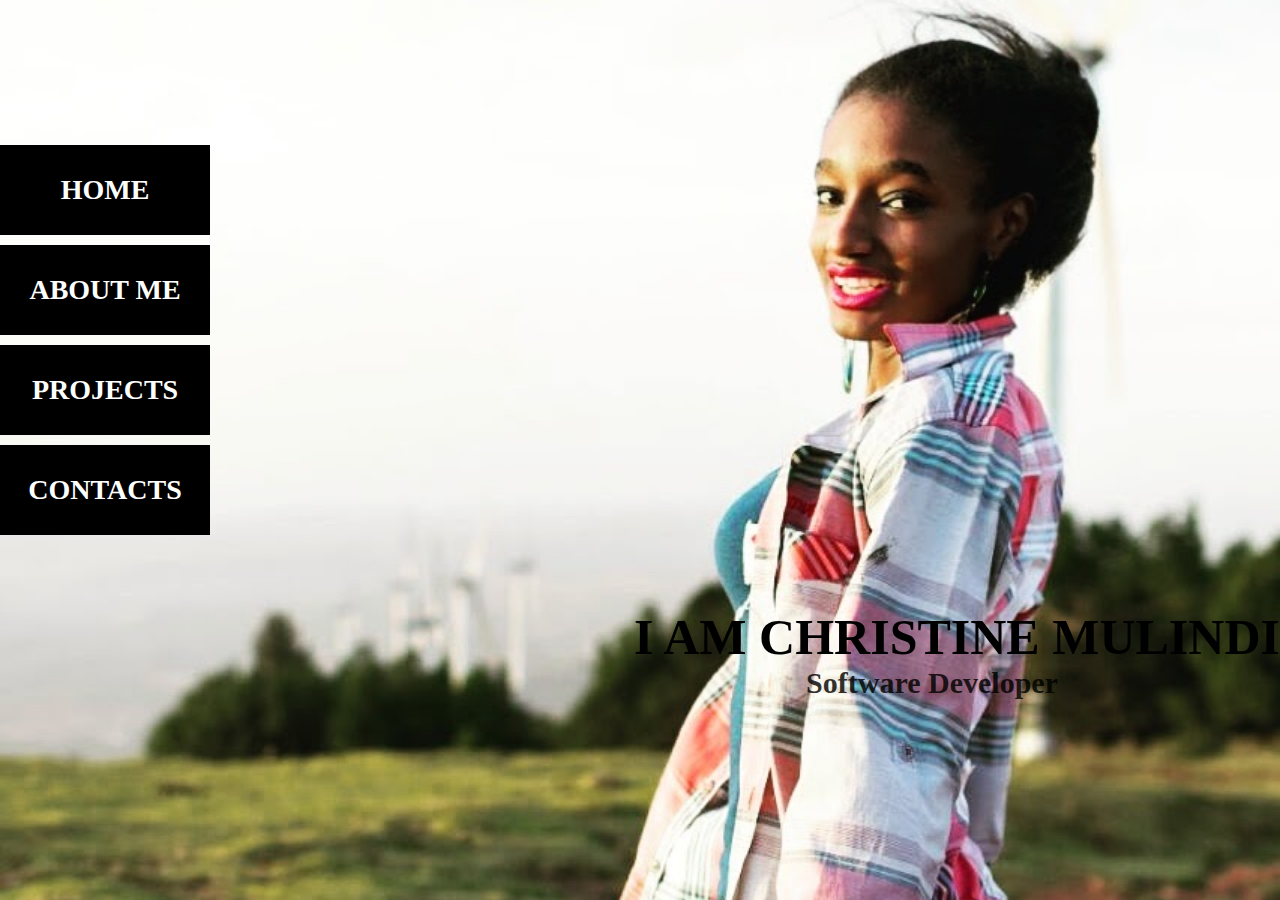
<file: index.html>
<!DOCTYPE html>
<html lang="en" dir="ltr">

<head>
  <meta charset="utf-8">
  <title>Christine</title>
  <link rel="stylesheet" type="text/css" href="css/styles.css">
  <style media="screen">
    body{
      width: 100%;
      height: 100%;
      background-repeat: no-repeat;
      background-size: cover;
      position: relative;
      background-image: url('./images/mulindi.jpg');
      /* background-size: 100% 100%; */
      background-repeat: no-repeat;
      width: 100%;
      height: 700px;
    }
  </style>
</head>

<body>
  <div >
    <div class="nav">
      <a class="a" href="index.html">HOME</a>
      <a class="b" href="aboutme.html">ABOUT ME</a>
      <a class="c" href="projects.html">PROJECTS</a>
      <a class="d" href="contacts.html">CONTACTS</a>
    </div>
  </div>

  <div class="content">
    <div class="home">
      <center>
        <h1>I am Christine Mulindi</h1>
      </center>
      <center>
        <h3>Software Developer</h3>
      </center>
    </div>
  </div>

</html>
</file>
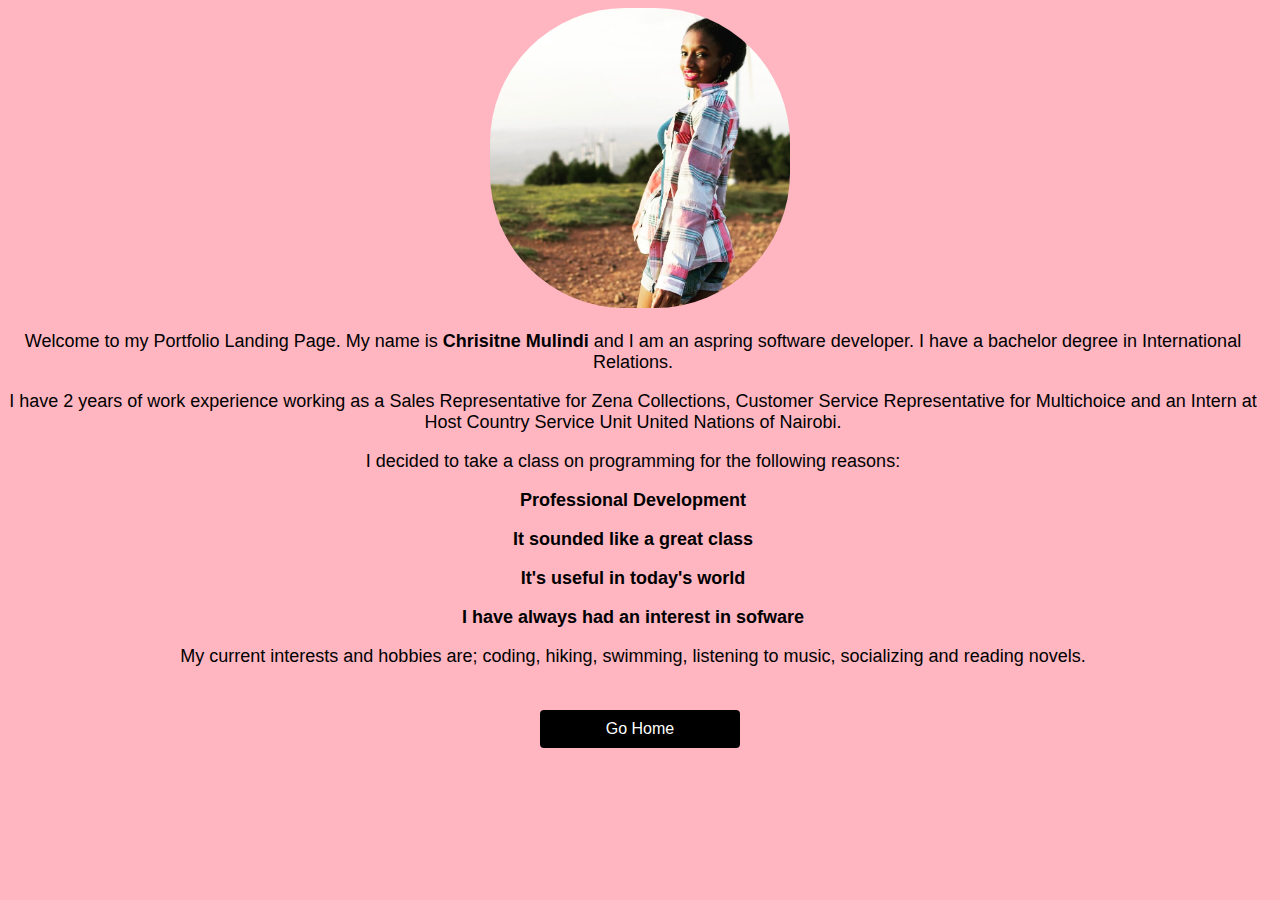
<file: aboutme.html>
<!DOCTYPE html>
<html lang="en" dir="ltr">

<head>
  <meta charset="utf-8">
  <title>About-Me</title>

  <link rel="stylesheet" type="text/css" href="css/aboutme.css">
</head>

<body>

  <img src="images/mulindi.jpg" alt="mulindi" height="300px" width="300px">
  <div class="about me">
    <div class="column">

      <p>Welcome to my Portfolio Landing Page. My name is <b>Chrisitne Mulindi</b> and I am an aspring software
        developer. I have a bachelor degree in International Relations. </p>

      <p> I have 2 years of work experience working as a Sales Representative for Zena Collections, Customer
        Service Representative for Multichoice and an Intern at Host Country Service Unit United Nations of
        Nairobi. </p>

      <p> I decided to take a class on programming for the following reasons:
        <b>
          <p> Professional Development </p>
        </b>
        <b>
          <p> It sounded like a great class </p>
        </b>
        <b>
          <p> It's useful in today's world </p>
        </b>
        <b>
          <p> I have always had an interest in sofware </p>
        </b>


        <p> My current interests and hobbies are; coding, hiking, swimming, listening to music, socializing and reading novels. </p>
    </div>
  </div>

  <a href="index.html"><button class="button"><span>Go Home </span></button></a>

</body>

</html>
</file>
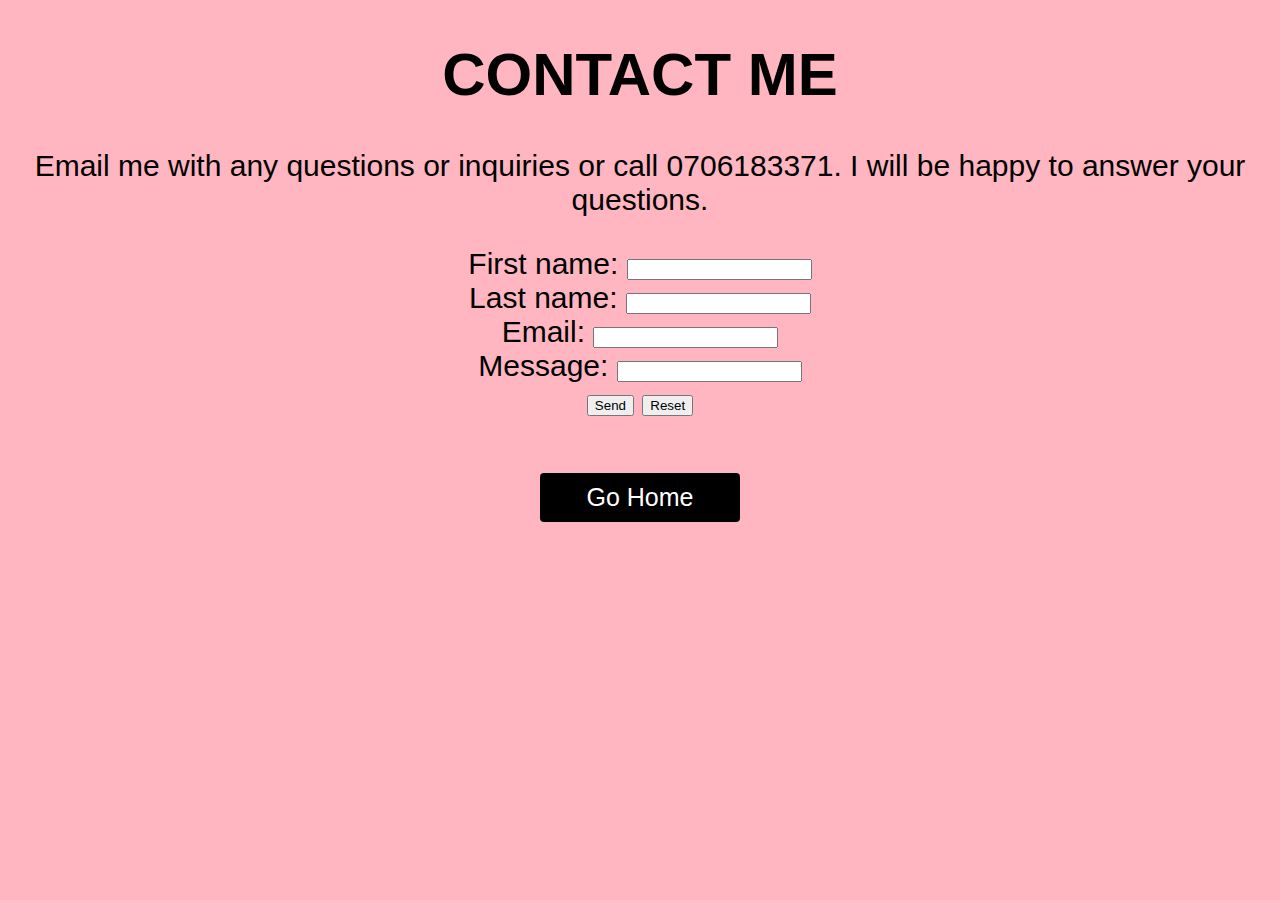
<file: contacts.html>
<!DOCTYPE html>
<html lang="en" dir="ltr">

<head>

  <meta charset="utf-8">
  <title>Contacts</title>

  <link rel="stylesheet" type="text/css" href="css/contacts.css">

</head>

<body>

  <h1>CONTACT ME</h1>
  <center>
    <p> Email me with any questions or inquiries or call 0706183371. I will be happy to answer your questions.</p>
  </center>
  <p>
    <form action="contacts.html" method="post">
      <LABEL for="firstname">First name: </LABEL>
      <INPUT type="text" id="firstname"><BR>
      <LABEL for="lastname">Last name: </LABEL>
      <INPUT type="text" id="lastname"><BR>
      <LABEL for="email">Email: </LABEL>
      <INPUT type="text" id="email"><BR>
      <LABEL for="Message">Message: </LABEL>
      <INPUT type="text" id="message"><BR>
      <INPUT type="submit" value="Send"> <INPUT type="reset">
  </P>
  </form>

</body>
<a href="index.html"><button class="button"><span>Go Home </span></button></a>

</html>
</file>
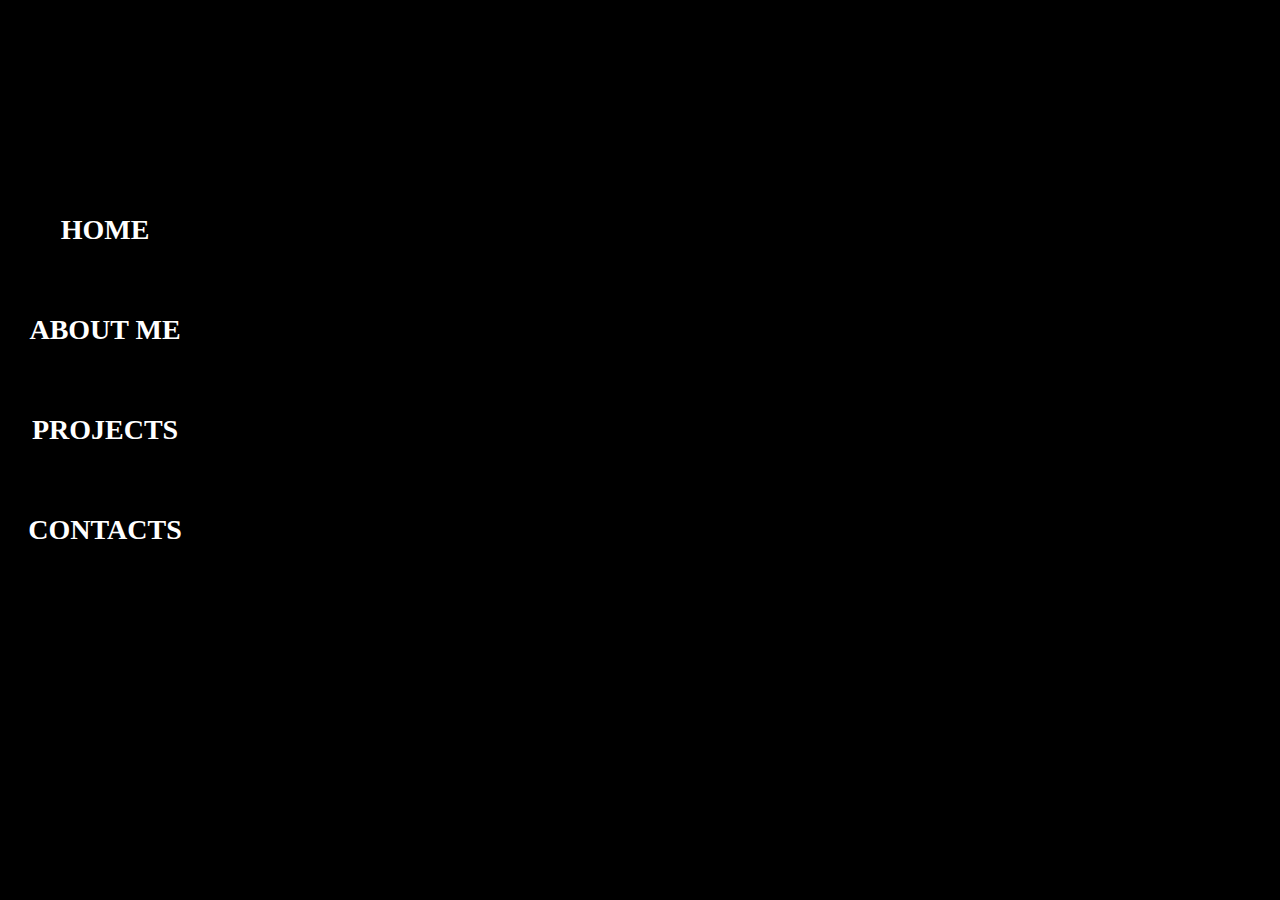
<file: portfoliolandingpageindex.html>
<!DOCTYPE html>
<html lang="en" dir="ltr">

<head>
  <meta charset="utf-8">
  <title>Christine</title>
  <link rel="stylesheet" type="text/css" href="css/styles.css">
</head>

<body>
  <div class="background">
    <div class="nav">
      <a class="a" href="portfolio-landing-page.html">HOME</a>
      <a class="b" href="aboutme.html">ABOUT ME</a>
      <a class="c" href="projects.html">PROJECTS</a>
      <a class="d" href="contacts.html">CONTACTS</a>
    </div>
  </div>

  <div class="content">
    <div class="home">
      <center>
        <h1>I am Christine Mulindi</h1>
      </center>
      <center>
        <h3>Software Developer</h3>
      </center>
    </div>
  </div>

</html>
</file>
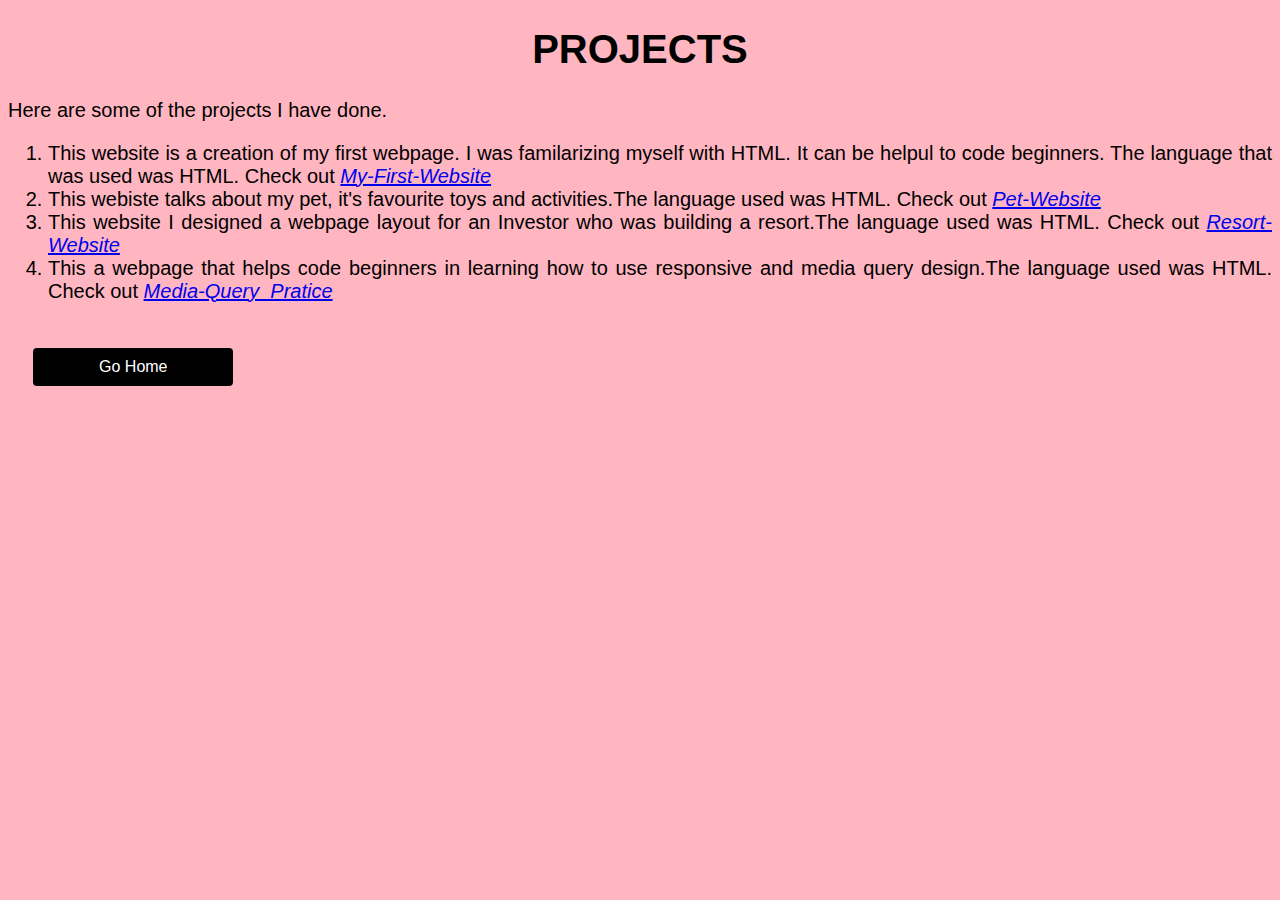
<file: projects.html>
<!DOCTYPE html>
<html lang="en" dir="ltr">

<head>
  <meta charset="utf-8">
  <title>Christine</title>
  <link rel="stylesheet" type="text/css" href="css/projects.css">
</head>

<body>

  <center>
    <strong><h1> PROJECTS</h1></strong>
  </center>

  <p> Here are some of the projects I have done.</p>
  <ol>
    <li> This website is a creation of my first webpage. I was familarizing myself with HTML. It can be helpul to code beginners. The language that was used was HTML. Check out <a
        href="https://github.com/ChristineMulindi/my-first-website"><em>My-First-Website</em></a></li>
    <li> This webiste talks about my pet, it's favourite toys and activities.The language used was HTML. Check out <a href="https://github.com/ChristineMulindi/Pet-Webisite"><em>Pet-Website</em></a></li>
    <li>This website I designed a webpage layout for an Investor who was building a resort.The language used was HTML. Check out <a href="https://github.com/ChristineMulindi/Resort-Website"><em>Resort-Website</em></a></li>
    <li> This a webpage that helps code beginners in learning how to use responsive and media query design.The language used was HTML. Check out <a href="https://github.com/ChristineMulindi/media-query-pratice"><em>Media-Query_Pratice</em></li>

  </ol>

  <a href="index.html"><button class="button"><span>Go Home </span></button></a>

</body>

</html>
</file>
<file: css/styles.css>
* {
  margin: 0;
  padding: 0;
}

/* html, */
/* body {
   width: 100%;
   height: 100%;
   font-size: 14px;
   font-weight: normal;
} */
#background {
  width: 100%;
  height: 100%;
  background-repeat: no-repeat;
  background-size: cover;
  position: relative;
  background-image: url('./images/mulindi.jpg');
  /* background-size: 100% 100%; */
  background-repeat: no-repeat;
  width: 100%;
  height: 700px;
}

.nav {
  width: 350px;
  height: auto;
  position: absolute;
  top: 20%;
  left: 0;
}

.nav a {
  text-decoration: none;
  font-size: 28px;
  font-family: fantasy;
  font-weight: bold;
  height: 90px;
  margin: 5px 0;
  float: left;
  display: inline-block;
  background-color: black;
  color: white;
  line-height: 90px;
  text-align: center;
  transition: 300ms;
}

a.active,
.nav a:hover {
  background-color: darkred;
  color: black;
  width: 100%
}

.a {
  width: 60%;
}

.b {
  width: 60%;
}

.c {
  width: 60%;
}

.d {
  width: 60%;
}

/* .content {
   position: absolute;
   width: 930px;
   min-height: 500px;
   height: auto;
   right: 10px;
   top: 10%;
} */
.home {
  position: absolute;
  right: 0;
  bottom: 0;
  color: black;
  font-family: serif;
}

.home h1 {
  font-size: 50px;
  padding-left: 50px;
  text-transform: uppercase;
  text-align: center;
}

.home h3 {
  font-size: 30px;
  padding: 0px 0;
  opacity: 0.8;
  text-align: center;
}

@media screen and (min-width: 480px) {
  body {
    background-color: black;
    color: white;
  }
}
</file>
<file: css/aboutme.css>
body {
  background-color: lightpink;
  text-align: center;
  font-family: sans-serif;
  font-size: 18px;
}

.column {
  width: 1250px;
  float: inherit;
}

/* Image */
img {
  border-radius: 45%;
  margin-left: 30%;
  margin-right: 30%;
}

/* The Go Home button */
.button {
  margin: 2%;
  border-radius: 4px;
  background-color: black;
  border: none;
  color: #FFFFFF;
  text-align: center;
  font-size: 16px;
  padding: 10px;
  width: 200px;
  transition: all 0.5s;
  cursor: pointer;
}

.button span {
  cursor: pointer;
  display: inline-block;
  position: relative;
  transition: 0.5s;
}

.button span:after {
  content: '\00bb';
  position: absolute;
  opacity: 0;
  top: 0;
  right: -20px;
  transition: 0.5s;
}

.button:hover span {
  padding-right: 25px;
}

.button:hover span:after {
  opacity: 1;
  right: 0;
}

@media screen and (min-width: 480px) and (max-width: 1260px) {
  body {
    background-color: lightpink;
    color: black;
  }

  .column {
    width: 470px;
    float: inherit;
    text-align: center;
    padding: 15px;
  }
}
</file>
<file: css/contacts.css>
body {
  background-color: lightpink;
  text-align: center;
  font-family: sans-serif;
  font-size: 30px;
}

/* The Go Home button */
.button {
  margin: 2%;
  border-radius: 4px;
  background-color: black;
  border: none;
  color: #FFFFFF;
  text-align: center;
  font-size: 25px;
  padding: 10px;
  width: 200px;
  transition: all 0.5s;
  cursor: pointer;
  float: inherit;
}

.button span {
  cursor: pointer;
  display: inline-block;
  position: relative;
  transition: 0.5s;
}

.button span:after {
  content: '\00bb';
  position: absolute;
  opacity: 0;
  top: 0;
  right: -20px;
  transition: 0.5s;
}

.button:hover span {
  padding-right: 25px;
}

.button:hover span:after {
  opacity: 1;
  right: 0;
}

@media screen and (min-width: 480px) {
  body {
    background-color: lightpink;
    color: black;
  }
}
</file>
<file: css/projects.css>
body {
  background-color: lightpink;
  text-align: justify;
  font-family: sans-serif;
  font-size: 20px;
}

.content {
  width: 100%;
  height: 100%;
  font-size: 30px;
  font-weight: normal;
  float: inherit;
}

/* The Go Home button */
.button {
  margin: 2%;
  border-radius: 4px;
  background-color: black;
  border: none;
  color: #FFFFFF;
  text-align: center;
  font-size: 16px;
  padding: 10px;
  width: 200px;
  transition: all 0.5s;
  cursor: pointer;
}

.button span {
  cursor: pointer;
  display: inline-block;
  position: relative;
  transition: 0.5s;
}

.button span:after {
  content: '\00bb';
  position: absolute;
  opacity: 0;
  top: 0;
  right: -20px;
  transition: 0.5s;
}

.button:hover span {
  padding-right: 25px;
}

.button:hover span:after {
  opacity: 1;
  right: 0;
}

@media screen and (min-width: 480px) {
  body {
    background-color: lightpink;
    color: black;
  }
}
</file>
